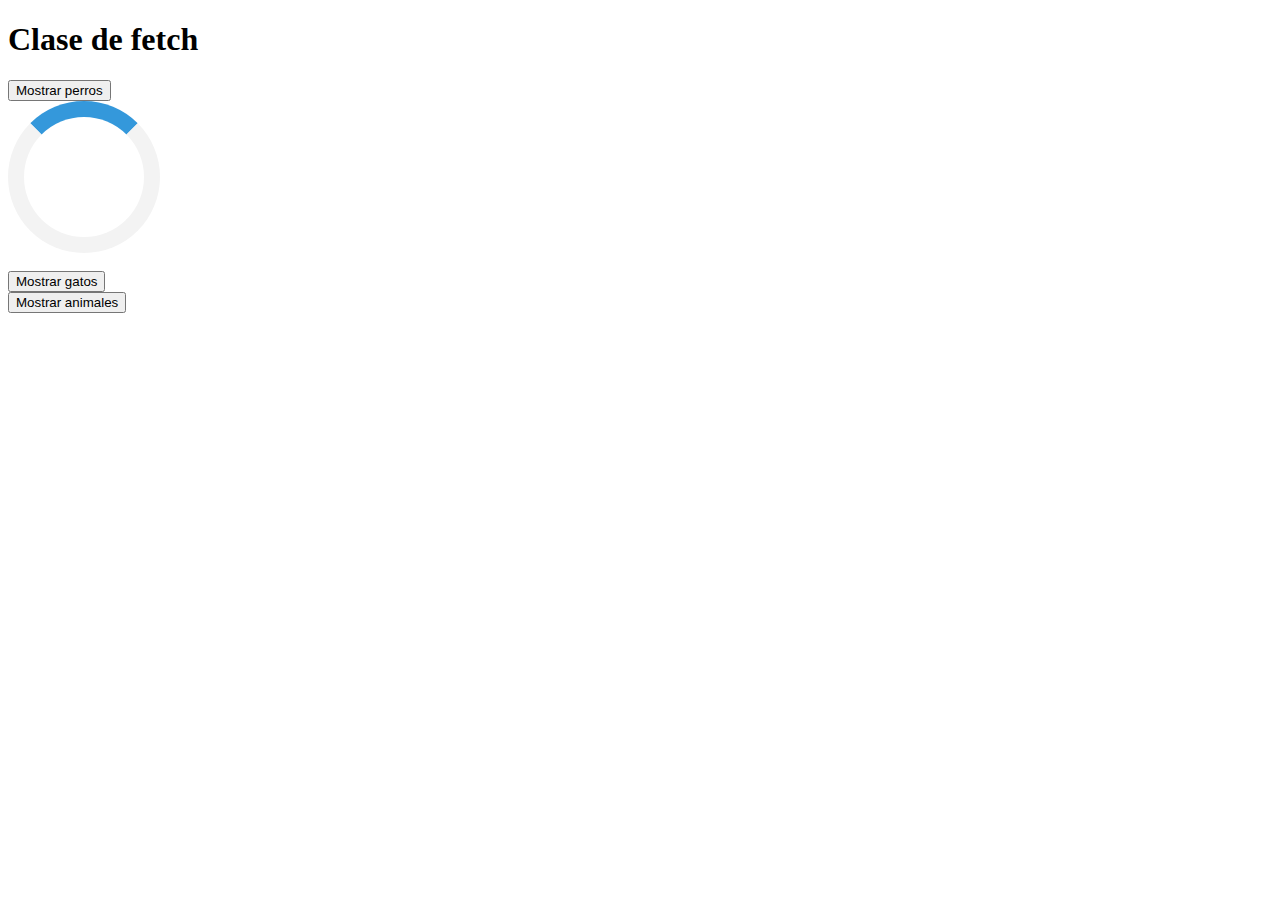
<file: ejercicio-clase/index.html>
<!DOCTYPE html>
<html lang="en">

<head>
    <meta charset="UTF-8">
    <meta name="viewport" content="width=device-width, initial-scale=1.0">
    <meta http-equiv="X-UA-Compatible" content="ie=edge">
    <title>Document</title>
    <script src="app.js"></script>
    <link rel="stylesheet" href="style.css">
</head>

<body>
    <html>

    <head>
        <meta charset="utf-8">
        <script src="app.js"></script>
    </head>

    <body>
        <h1>
            Clase de fetch
        </h1>

        <button type="button" id="dogeReceptor">Mostrar perros</button>
        <div class="loader"></div>

        <br>
        <button type="button" id="cateReceptor">Mostrar gatos</button>
        <br>
        <button type="button" id="animalReceptor">Mostrar animales</button>


    </body>

    </html>
</body>

</html>
</file>
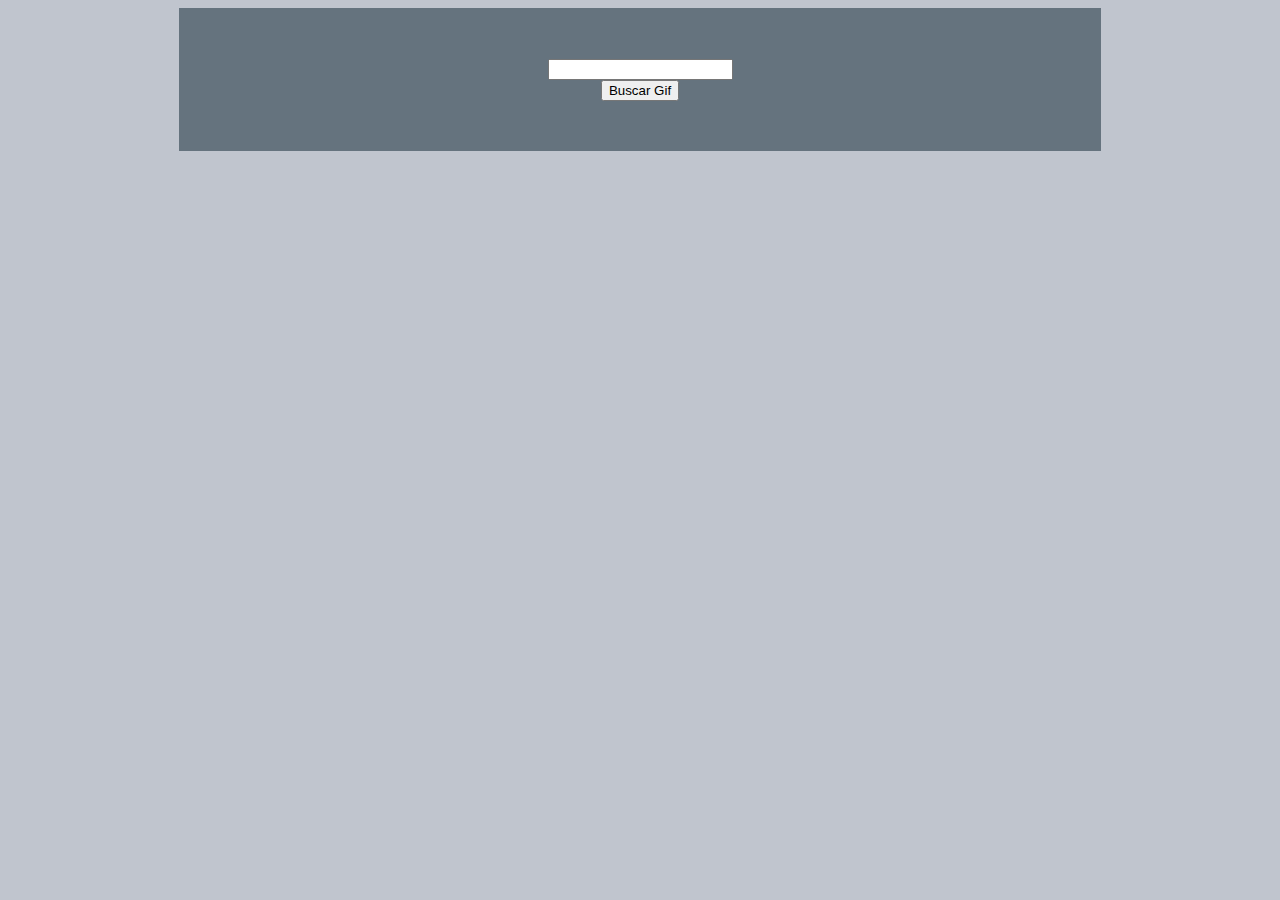
<file: giphy/index.html>
<!DOCTYPE html>
<html lang="en">

<head>
    <meta charset="UTF-8">
    <meta name="viewport" content="width=device-width, initial-scale=1.0">
    <meta http-equiv="X-UA-Compatible" content="ie=edge">
    <title>Document</title>
    <link href="https://fonts.googleapis.com/css?family=Raleway" rel="stylesheet">
    <link rel="stylesheet" href="assets/css/style.css">

</head>

<body>
    <div class="container">
        <div class="row">
            <div class="col-lg-offset-1 col-lg-6">
                <input type="text" class="form-control" id="gif-text">
            </div>
            <div class="col-lg-4">
                <button type="button" id="buscar-gif" class="btn btn default">Buscar Gif </button>
            </div>
        </div>
        <div class="row">
            <div class="col-lg-offset-3 col-lg-6" id=" elementos "> </div>
        </div>
    </div>

    <script src="assets/js/app.js"></script>    

</body>
</html>
</file>
<file: ejercicio-clase/style.css>
.loader {
    border: 16px solid #f3f3f3; /* Light grey */
    border-top: 16px solid #3498db; /* Blue */
    border-radius: 50%;
    width: 120px;
    height: 120px;
    animation: spin 2s linear infinite;
}

@keyframes spin {
    0% { transform: rotate(0deg); }
    100% { transform: rotate(360deg); }
}
</file>
<file: giphy/assets/css/style.css>
body {
    background-color: #c0c5ce;
}

.container {
    width: 65%;
    margin: 0 auto;
    text-align: center;
    background-color: #65737e;
    padding: 4%;
}

.container img {
    max-width: 250px;
    padding: 4px;
}

#elementos {
    padding: 2%;
}

#elementos .elemento {
    margin: 10px;
    border: 2px solid #c0c5ce;
    display: block;
    padding: 10px;
    text-align: left;
    position: relative;
    margin: 2%;
}

#elementos.elemento a{
    font-family: 'Raleway', sans-serif;
    display: inline-block;
    padding: 20px;
    position: absolute;
    top: 30%;
    color: white;
    text-decoration: none;
    font-size: 16px;
}
</file>
